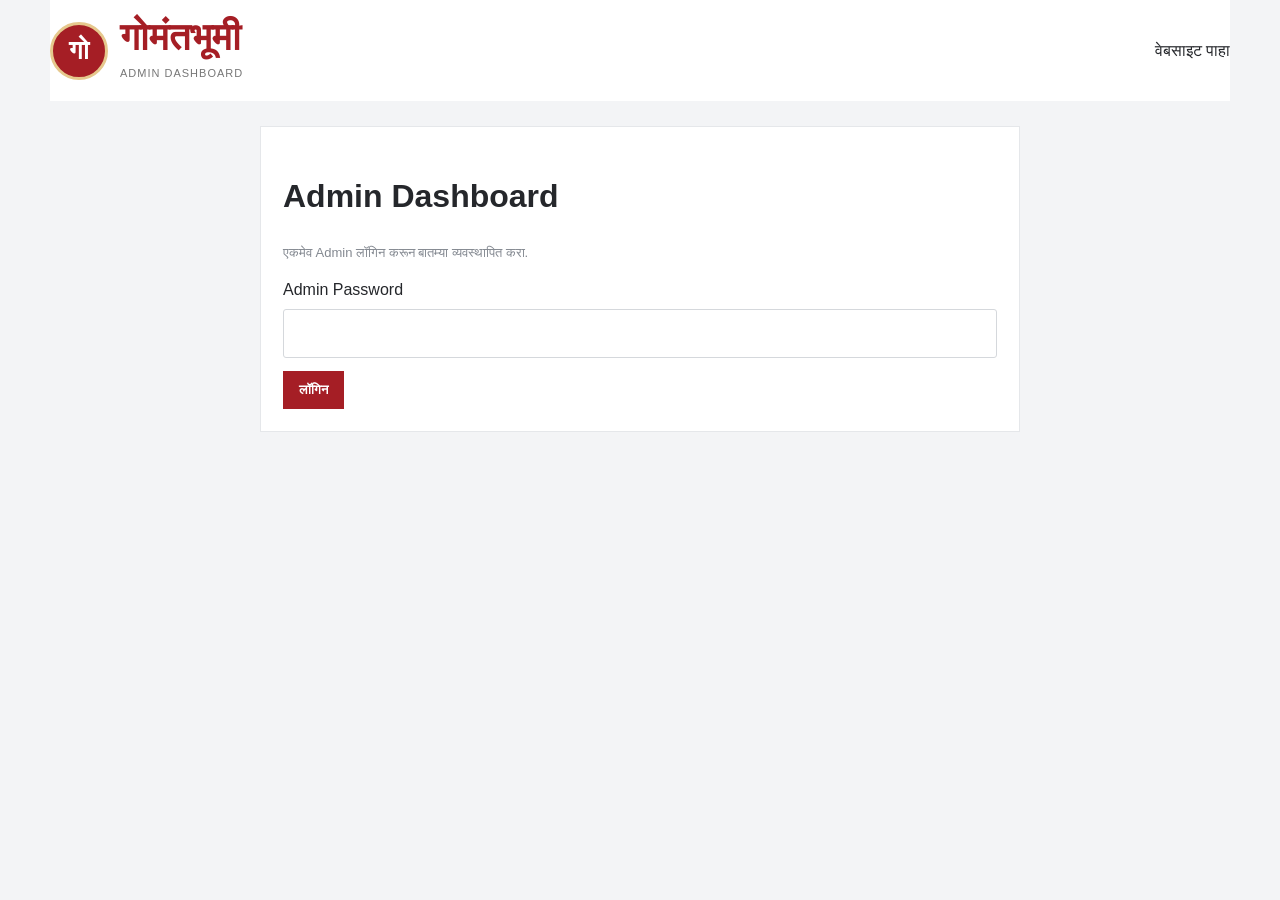
<file: admin.html>
<!doctype html><html lang="mr"><head><meta charset="utf-8"><meta name="viewport" content="width=device-width,initial-scale=1"><title>Admin Login | गोमंतभूमी</title><link rel="stylesheet" href="/style.css"><style>#login[hidden],#dashboard[hidden]{display:none!important}.panel{max-width:760px;margin:25px auto;background:white;padding:22px;border:1px solid #e5e7ea}.field{display:grid;gap:6px;margin:13px 0}.field input,.field textarea,.field select{width:100%;padding:11px;border:1px solid #d5d8dc;border-radius:3px;font:inherit}.field textarea{min-height:160px}.btn{background:#a51e25;color:white;border:0;padding:11px 16px;font-weight:bold;cursor:pointer}.btn.secondary{background:#586574}.msg{font-size:13px;color:#a51e25}.row{display:flex;gap:10px;flex-wrap:wrap}.item{border-top:1px solid #eee;padding:12px 0}.item button{margin:6px 6px 6px 0}.status{font-size:12px;padding:3px 8px;border-radius:12px;background:#eee}</style></head><body><header class="wrap mast"><a class="brand" href="/"><span class="mark">गो</span><span><b>गोमंतभूमी</b><small>ADMIN DASHBOARD</small></span></a><a href="/">वेबसाइट पाहा</a></header><main class="wrap"><div class="panel"><h1>Admin Dashboard</h1><p class="muted">एकमेव Admin लॉगिन करून बातम्या व्यवस्थापित करा.</p><section id="login"><div class="field"><label>Admin Password</label><input id="password" type="password" autocomplete="current-password"></div><button class="btn" id="loginBtn">लॉगिन</button></section><section id="dashboard" hidden><h2 id="formHeading">नवीन बातमी लिहा</h2><form id="postForm"><input id="editId" type="hidden"><div class="field"><label>बातमीचे शीर्षक *</label><input id="title" required maxlength="180"></div><div class="field"><label>URL Slug (रिकामे ठेवल्यास आपोआप तयार होईल)</label><input id="slug" placeholder="goa-latest-news"></div><div class="field"><label>विभाग *</label><select id="category"><option>गोवा</option><option>कोकण</option><option>महाराष्ट्र</option><option>राजकारण</option><option>गुन्हे</option><option>व्यवसाय</option><option>शिक्षण</option><option>पर्यटन</option><option>क्रीडा</option><option>देश</option><option>विदेश</option></select></div><div class="field"><label>बातमीचा सारांश</label><textarea id="summary" rows="3" maxlength="400"></textarea></div><div class="field"><label>संपूर्ण बातमी *</label><textarea id="content" required></textarea></div><div class="field"><label>फोटो थेट संगणकातून अपलोड करा</label><input id="imageFile" type="file" accept="image/jpeg,image/png,image/webp,image/gif"><button class="btn secondary" type="button" id="uploadImageBtn">फोटो अपलोड करा</button><small id="uploadStatus" class="msg">JPG, PNG, WEBP किंवा GIF • कमाल 8 MB</small></div><div class="field"><label>किंवा फोटो URL टाका</label><input id="image" type="url" placeholder="https://..."></div><div class="field"><label>व्हिडिओ URL (YouTube इ.)</label><input id="video" type="url" placeholder="https://youtube.com/..."></div><div class="field"><label>बातमीची स्थिती</label><select id="status"><option value="published">प्रकाशित करा</option><option value="draft">Draft म्हणून जतन करा</option></select></div><div class="row"><button class="btn" id="saveBtn" type="submit">बातमी प्रकाशित करा</button><button class="btn secondary" type="button" id="cancelEditBtn" hidden>Edit रद्द करा</button><button class="btn" type="button" id="logoutBtn">Logout</button></div></form><p id="message" class="msg" role="status"></p><h2>बातम्या व्यवस्थापन</h2><div id="posts"></div></section></div></main><script src="/admin.js?v=20261123-10"></script></body></html>
</file>
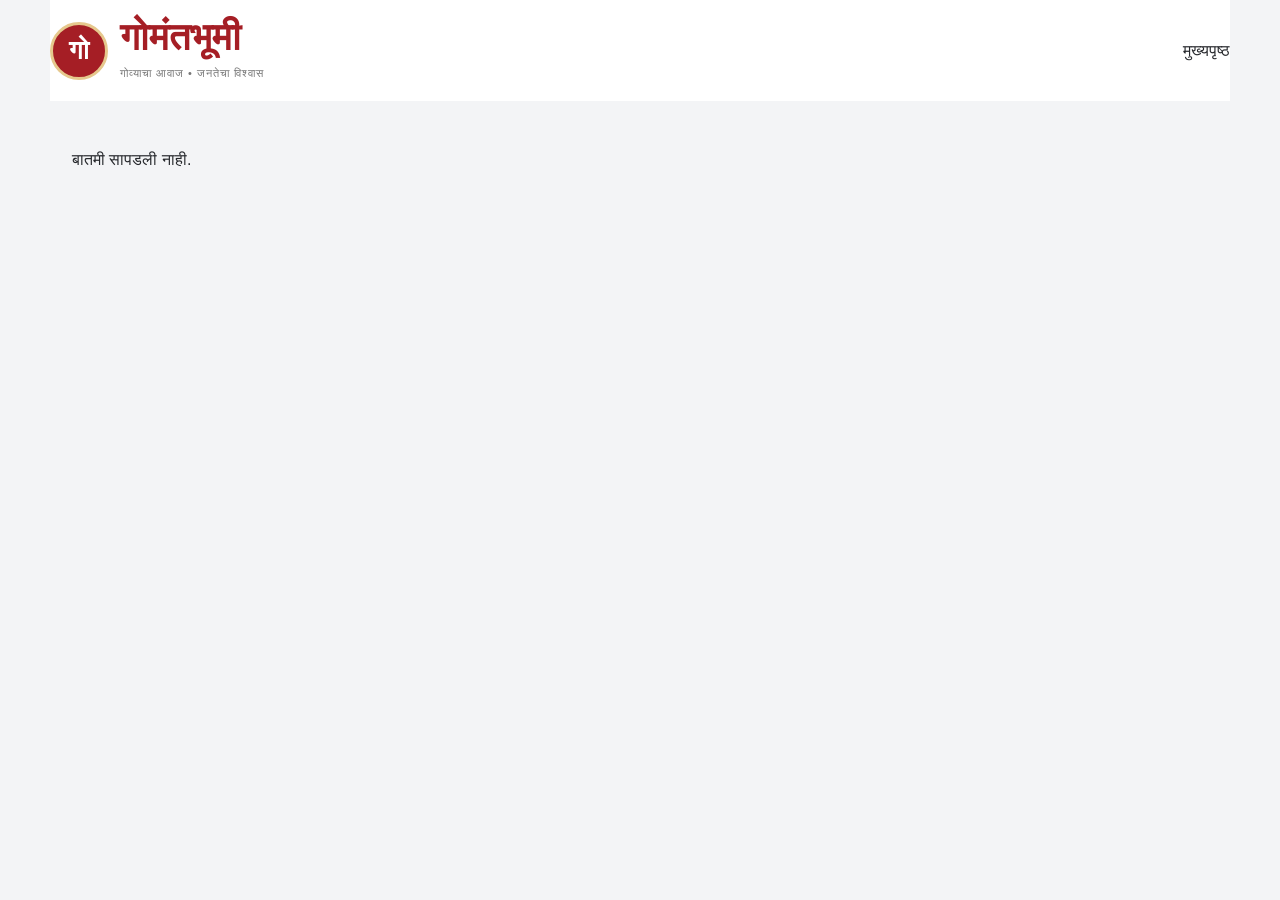
<file: article.html>
<!doctype html><html lang="mr"><head><meta charset="utf-8"><meta name="viewport" content="width=device-width,initial-scale=1"><title>बातमी | गोमंतभूमी</title><meta name="description" content="गोमंतभूमी बातमी"><link rel="stylesheet" href="/style.css"></head><body><header class="wrap mast"><a class="brand" href="/"><span class="mark">गो</span><span><b>गोमंतभूमी</b><small>गोव्याचा आवाज • जनतेचा विश्वास</small></span></a><a href="/">मुख्यपृष्ठ</a></header><main class="wrap"><article id="article" class="sidebox" style="padding:22px;margin:24px 0"><p class="muted">बातमी लोड होत आहे…</p></article></main><script>
const esc=s=>String(s||"").replace(/[&<>"']/g,c=>({"&":"&amp;","<":"&lt;",">":"&gt;",'"':"&quot;","'":"&#39;"}[c]));
(async()=>{let slug=new URLSearchParams(location.search).get("slug");let el=document.getElementById("article");if(!slug){el.textContent="बातमी सापडली नाही.";return;}try{let r=await fetch("/api/news?slug="+encodeURIComponent(slug));if(!r.ok)throw 0;let n=await r.json();document.title=n.title+" | गोमंतभूमी";el.innerHTML=`<span class="cat">${esc(n.category)}</span><h1>${esc(n.title)}</h1><p class="date">${esc(n.published_at||"")}</p>${n.image_url?`<img src="${esc(n.image_url)}" alt="${esc(n.title)}" style="max-width:100%;height:auto">`:""}<p style="font-size:18px;font-weight:600">${esc(n.summary)}</p><div style="white-space:pre-wrap;line-height:1.9">${esc(n.content)}</div>${n.video_url?`<p><a href="${esc(n.video_url)}" target="_blank" rel="noopener">▶ व्हिडिओ पाहा</a></p>`:""}`;}catch(e){el.textContent="ही बातमी उपलब्ध नाही.";}})();</script></body></html>
</file>
<file: style.css>
*{box-sizing:border-box}body{margin:0;background:#f3f4f6;color:#25272b;font-family:"Noto Sans Devanagari","Mukta",Arial,sans-serif;line-height:1.6}a{color:inherit;text-decoration:none}.wrap{width:min(1180px,calc(100% - 28px));margin:auto}.topline{background:#191b20;color:#ddd;font-size:12px}.topflex{display:flex;justify-content:space-between;padding:7px 0}.mast{display:flex;align-items:center;justify-content:space-between;gap:20px;padding:17px 0;background:#fff}.brand{display:flex;align-items:center;gap:12px;color:#a51e25}.mark{width:58px;height:58px;border-radius:50%;display:grid;place-items:center;background:#a51e25;color:#fff;border:3px solid #e6c88d;font-size:26px;font-weight:900}.brand b{font-size:38px;display:block;line-height:1.1}.brand small{font-size:11px;letter-spacing:1px;color:#777}.search{display:flex;border:1px solid #ddd}.search input{padding:10px;border:0;outline:0;width:190px}.search button,button{background:#a51e25;color:white;border:0;padding:10px 15px;cursor:pointer;font-weight:700}nav{background:#a51e25;color:white}.navlinks{display:flex;overflow:auto;white-space:nowrap}.navlinks a{padding:12px 14px;font-size:14px;font-weight:700}.navlinks a:hover{background:#78141a}.breaking{background:white;border-bottom:1px solid #e5e7ea}.breaking .wrap{display:flex;gap:12px;align-items:center;padding:9px 0;font-size:13px}.breaking b{background:#22252b;color:#fff;padding:4px 9px}.adslot{min-height:85px;background:#fff;border:1px dashed #c7cbd0;display:grid;place-items:center;color:#9a9ea5;font-size:12px;margin:18px 0}.adslot.tall{min-height:250px}.hero-grid{display:grid;grid-template-columns:1.5fr 1fr;gap:16px}.hero{min-height:330px;background:linear-gradient(135deg,#263c4d,#713d38);position:relative;border-radius:4px;overflow:hidden;color:white;display:flex;align-items:end}.hero:after{content:"";position:absolute;inset:0;background:linear-gradient(0deg,#000b,transparent 75%)}.hero-overlay{position:relative;z-index:1;padding:25px}.hero h1{font-size:30px;line-height:1.35;margin:9px 0}.hero p{margin:0;color:#eee}.tag,.cat{background:#a51e25;color:#fff;padding:4px 9px;font-size:11px;font-weight:800}.side-feature{background:#fff;padding:15px;border:1px solid #e5e7ea}.side-feature h2{font-size:18px;border-bottom:2px solid #a51e25;padding-bottom:8px;margin:0 0 7px}.feature-item{padding:10px 0;border-bottom:1px solid #eee}.feature-item:last-child{border:0}.feature-item b{display:block;font-size:14px}.muted{color:#838890;font-size:13px}.section-title{display:flex;align-items:center;justify-content:space-between;border-bottom:2px solid #a51e25;margin:27px 0 14px}.section-title h2{margin:0;background:#a51e25;color:#fff;padding:6px 14px;font-size:19px}.layout{display:grid;grid-template-columns:minmax(0,1fr) 300px;gap:20px}.news-grid{display:grid;grid-template-columns:repeat(3,minmax(0,1fr));gap:14px}.card{background:white;border:1px solid #e7e9ec;border-radius:4px;overflow:hidden}.card img{width:100%;height:145px;object-fit:cover;background:#d7dde2}.cardbody{padding:11px}.card h3{font-size:15px;line-height:1.45;margin:6px 0}.card p{font-size:12px;color:#747982;margin:0 0 8px}.date{font-size:11px;color:#999}.sidebar .sidebox{background:#fff;padding:14px;margin:18px 0}.sidebox h3{margin:0 0 8px}.sidebox a{display:block;padding:7px 0;border-bottom:1px solid #eee;font-size:13px}.video-grid{display:grid;grid-template-columns:repeat(3,1fr);gap:12px}.video{background:#252d37;color:white;padding:20px;min-height:100px;border-radius:4px}.video a{font-weight:700}footer{margin-top:30px;background:#191b20;color:#ddd;padding:28px 0 14px}.footer{display:grid;grid-template-columns:2fr 1fr 1fr;gap:25px}.footer h2{color:white;margin:0}.footer p{font-size:13px;color:#bbb}.copyright{border-top:1px solid #383b42;padding-top:12px;font-size:11px;color:#999}@media(max-width:850px){.hero-grid,.layout{grid-template-columns:1fr}.sidebar{display:grid;grid-template-columns:1fr 1fr;gap:10px}.news-grid{grid-template-columns:repeat(2,1fr)}}@media(max-width:580px){.mast{align-items:flex-start;flex-direction:column}.brand b{font-size:32px}.search{width:100%}.search input{flex:1;min-width:0}.hero{min-height:250px}.hero h1{font-size:23px}.news-grid{gap:9px}.card img{height:110px}.cardbody{padding:8px}.card h3{font-size:13px}.video-grid{grid-template-columns:1fr 1fr}.footer{grid-template-columns:1fr}.sidebar{display:block}}
</file>
